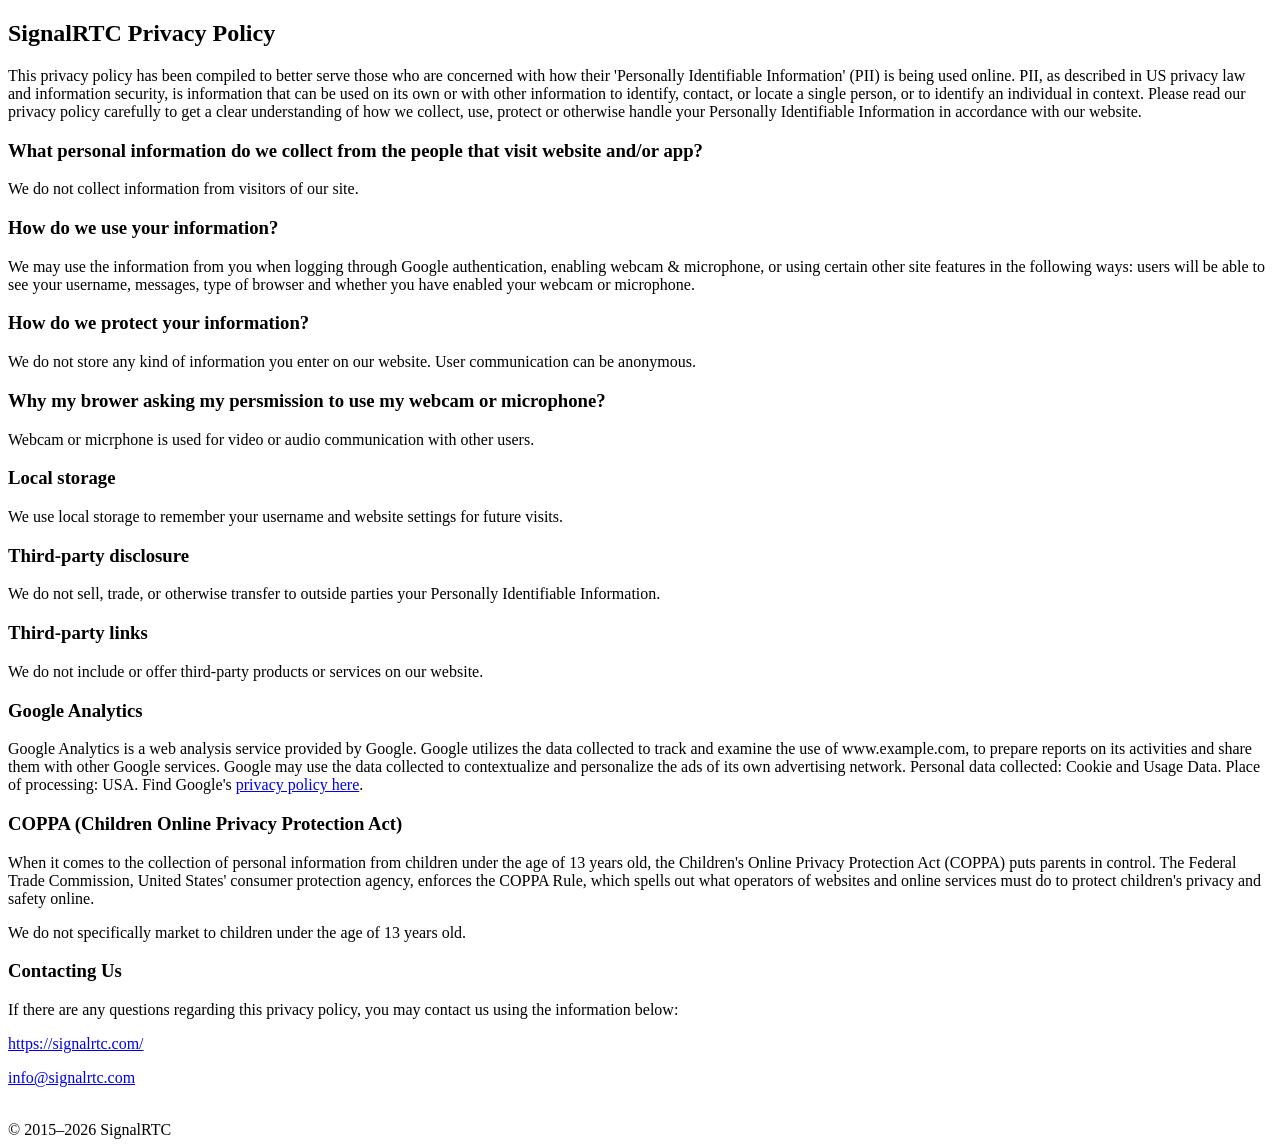
<file: Privacy.html>
﻿<!DOCTYPE html>
<html lang="en-US">
<head>
    <title>SignalRTC Privacy Policy</title>
    <meta charset="UTF-8">
</head>
<body>
    <h2>SignalRTC Privacy Policy</h2>
    <p>This privacy policy has been compiled to better serve those who are concerned with how their 'Personally Identifiable Information' (PII) is being used online. PII, as described in US privacy law and information security, is information that can be used on its own or with other information to identify, contact, or locate a single person, or to identify an individual in context. Please read our privacy policy carefully to get a clear understanding of how we collect, use, protect or otherwise handle your Personally Identifiable Information in accordance with our website.</p>
    <h3>What personal information do we collect from the people that visit website and/or app?</h3>
    <p>We do not collect information from visitors of our site.</p>
    <h3>How do we use your information?</h3>
    <p>We may use the information from you when logging through Google authentication, enabling webcam & microphone, or using certain other site features in the following ways: users will be able to see your username, messages, type of browser and whether you have enabled your webcam or microphone.
</p>
    <h3>How do we protect your information?</h3>
    <p>We do not store any kind of information you enter on our website. User communication can be anonymous.</p>
    <h3>Why my brower asking my persmission to use my webcam or microphone?</h3>
    <p>Webcam or micrphone is used for video or audio communication with other users.</p>
    <h3>Local storage</h3>
    <p>We use local storage to remember your username and website settings for future visits.</p>
    <h3>Third-party disclosure</h3>
    <p>We do not sell, trade, or otherwise transfer to outside parties your Personally Identifiable Information.</p>
    <h3>Third-party links</h3>
    <p>We do not include or offer third-party products or services on our website.
</p>
    <h3>Google Analytics</h3>
    <p>Google Analytics is a web analysis service provided by Google. Google utilizes the data collected to track and examine the use of www.example.com, to prepare reports on its activities and share them with other Google services.
Google may use the data collected to contextualize and personalize the ads of its own advertising network.
Personal data collected: Cookie and Usage Data. Place of processing: USA. Find Google's <a href="https://www.google.com/policies/privacy/">privacy policy here</a>.
</p>
    <h3>COPPA (Children Online Privacy Protection Act)
</h3>
    <p>When it comes to the collection of personal information from children under the age of 13 years old, the Children's Online Privacy Protection Act (COPPA) puts parents in control. The Federal Trade Commission, United States' consumer protection agency, enforces the COPPA Rule, which spells out what operators of websites and online services must do to protect children's privacy and safety online.
</p><p>We do not specifically market to children under the age of 13 years old.
</p>
    <h3>Contacting Us</h3>
    <p>If there are any questions regarding this privacy policy, you may contact us using the information below:
</p>
    <p><a href="https://signalrtc.com/">https://signalrtc.com/</a></p>
    <p><a href="mailto:info@signalrtc.com?Subject=Feedback" target="_top">info@signalrtc.com</a></p>
    <br />
    &copy; 2015&ndash;2026 SignalRTC
</body>
</html>
</file>
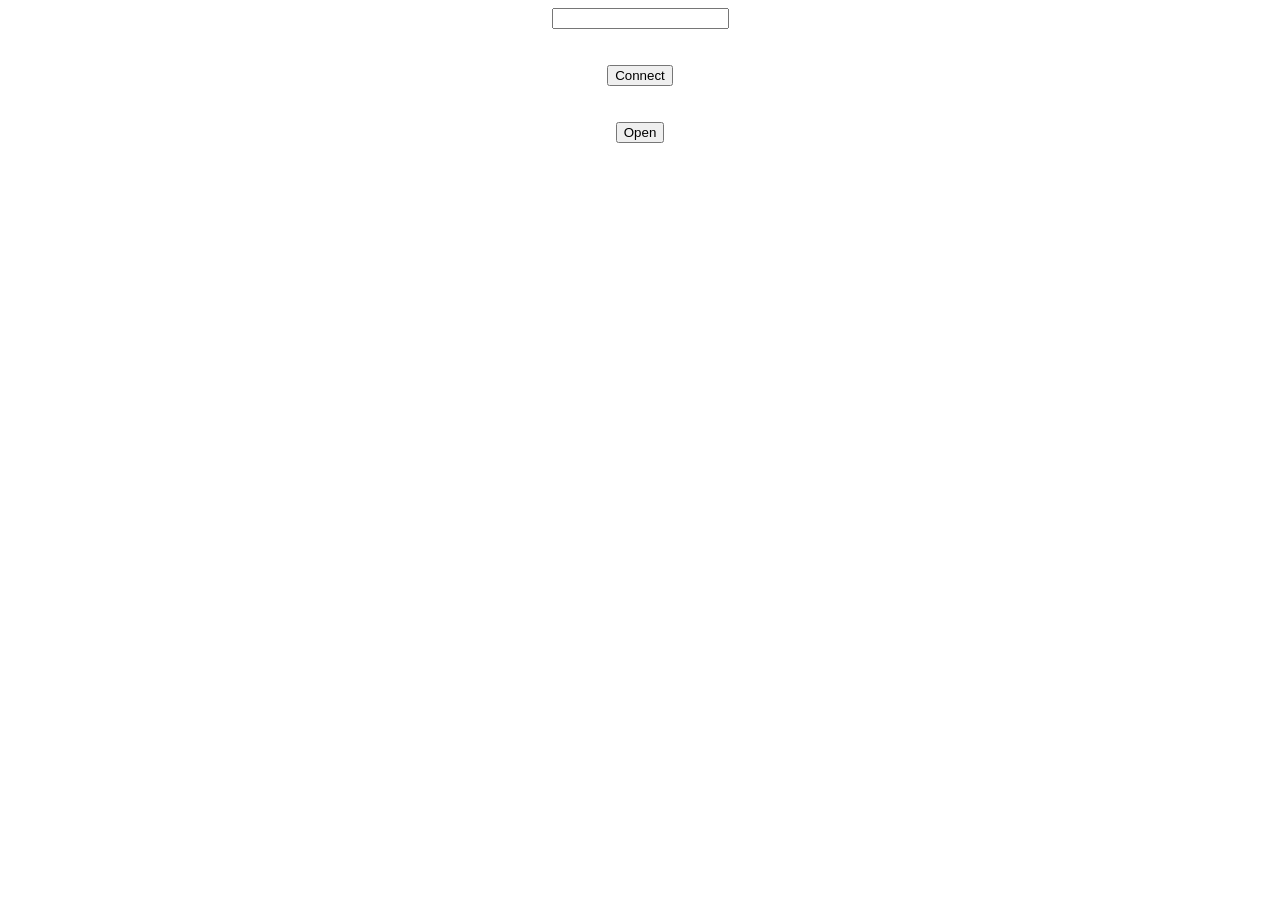
<file: videochat.html>
﻿<!DOCTYPE html>
<html>
<head>
    <title>Video Chat</title>
	<meta charset="utf-8" />
</head>
<body>
    <script src="Scripts/utils.js"></script>
    <div style="text-align:center; vertical-align: middle;">
        <form action="https://signalrtc.com/">
            <input type="text" id="user" name="user" />
            <br /><br /><br />
            <input type="submit" value="Connect"/><br /><br /><br />
            <input type="button" id="open" value="Open" onclick="window.open('https://signalrtc.com/?user=' + encodeURIComponent(document.getElementById('user').value))" />
        </form>
    </div>
</body>
</html>
</file>
